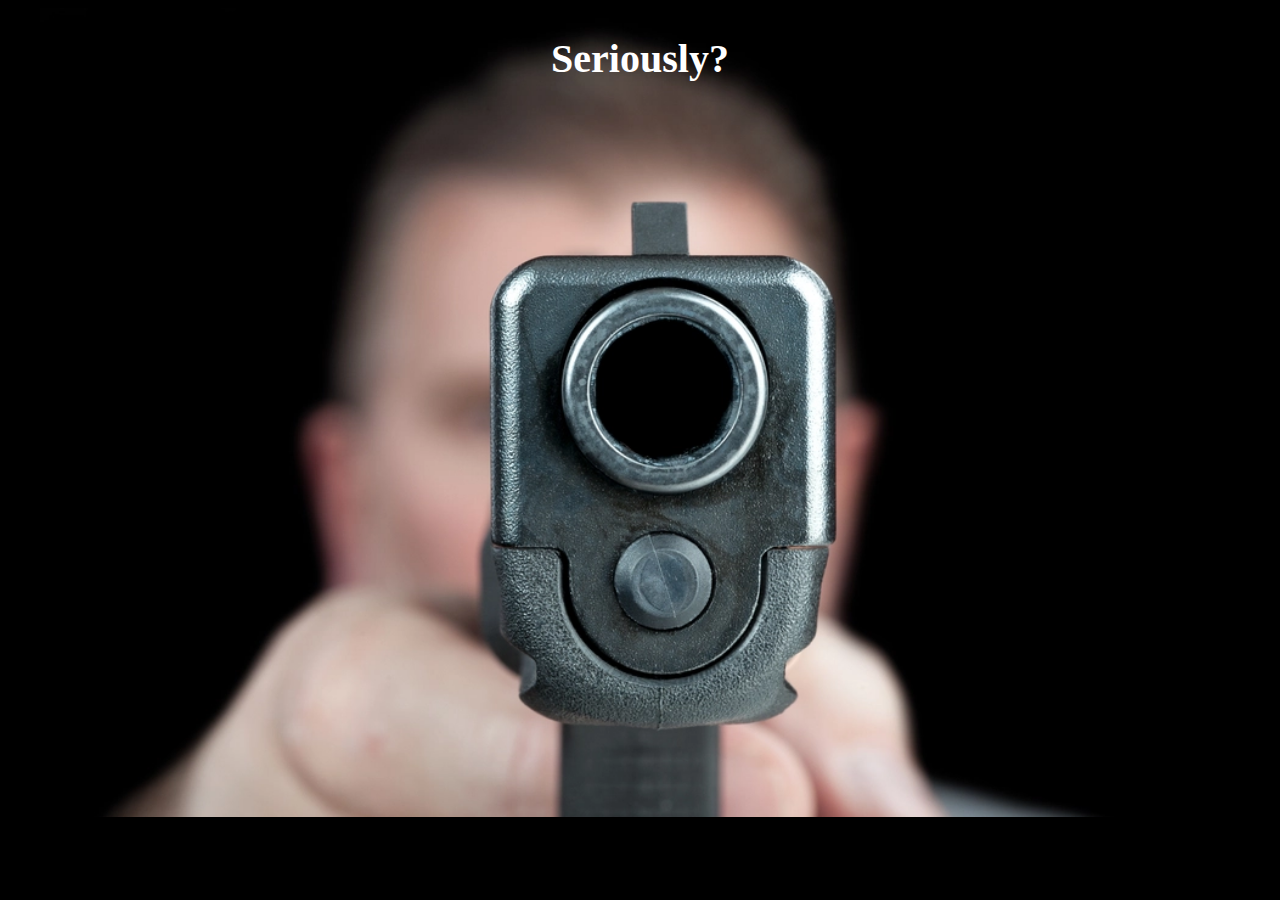
<file: data/www/bluepill.html>
<!DOCTYPE html>
<html lang="de">
<head>
    <meta charset="utf-8">
    <meta name="viewport" content="width=device-width, initial-scale=1.0">
    <title>Looser</title>
    <link rel="stylesheet" type="text/css" href="./sr_style.css">
</head>
<style>
    a {
        color: hotpink;
        font-size: 2rem;
    }
</style>
<body style="overflow:hidden;width:100%;height:100%;text-align: center;background-color: #000;">
<h1 style="text-align: center; position:absolute; margin-left: auto; margin-right: auto; left: 0; right: 0; font-size: 40px;color:#fff;">Seriously?</h1>
<img style="width:95%;height:95%;" src="./gunbarrel.webp"/>
<a id="link" href="./index.html" style="display:none;text-align: center; position:absolute; bottom: 10%;margin-left: auto; margin-right: auto; left: 0; right: 0; font-size: 40px;color:#fff;">Okay let me choose again...</a>
<script type="text/javascript">
    setTimeout(function() {
        document.getElementById("link").style.display="block";
    }, 2000)
</script>
</body>
</html>
</file>
<file: data/www/sr_style.css>
.overlay {
  /* Height & width depends on how you want to reveal the overlay (see JS below) */
  height: 100%;
  width: 0;
  position: fixed; /* Stay in place */
  z-index: 1; /* Sit on top */
  left: 0;
  top: 0;
  background-color: rgb(0,0,0); /* Black fallback color */
  background-color: rgba(0,0,0, 0.9); /* Black w/opacity */
  overflow-x: hidden; /* Disable horizontal scroll */
  transition: 0.5s; /* 0.5 second transition effect to slide in or slide down the overlay (height or width, depending on reveal) */
}

/* Position the content inside the overlay */
.overlay-content {
  position: relative;
  top: 25%; /* 25% from the top */
  width: 100%; /* 100% width */
  text-align: center; /* Centered text/links */
  margin-top: 30px; /* 30px top margin to avoid conflict with the close button on smaller screens */
}

/* The navigation links inside the overlay */
.overlay a {
  padding: 8px;
  text-decoration: none;
  font-size: 36px;
  color: #818181;
  display: block; /* Display block instead of inline */
  transition: 0.3s; /* Transition effects on hover (color) */
}

/* When you mouse over the navigation links, change their color */
.overlay a:hover, .overlay a:focus {
  color: #f1f1f1;
}

/* Position the close button (top right corner) */
.overlay .closebtn {
  position: absolute;
  top: 20px;
  right: 45px;
  font-size: 60px;
}

/* When the height of the screen is less than 450 pixels, change the font-size of the links and position the close button again, so they don't overlap */
@media screen and (max-height: 450px) {
  .overlay a {font-size: 20px}
  .overlay .closebtn {
    font-size: 40px;
    top: 15px;
    right: 35px;
  }
}
</file>
